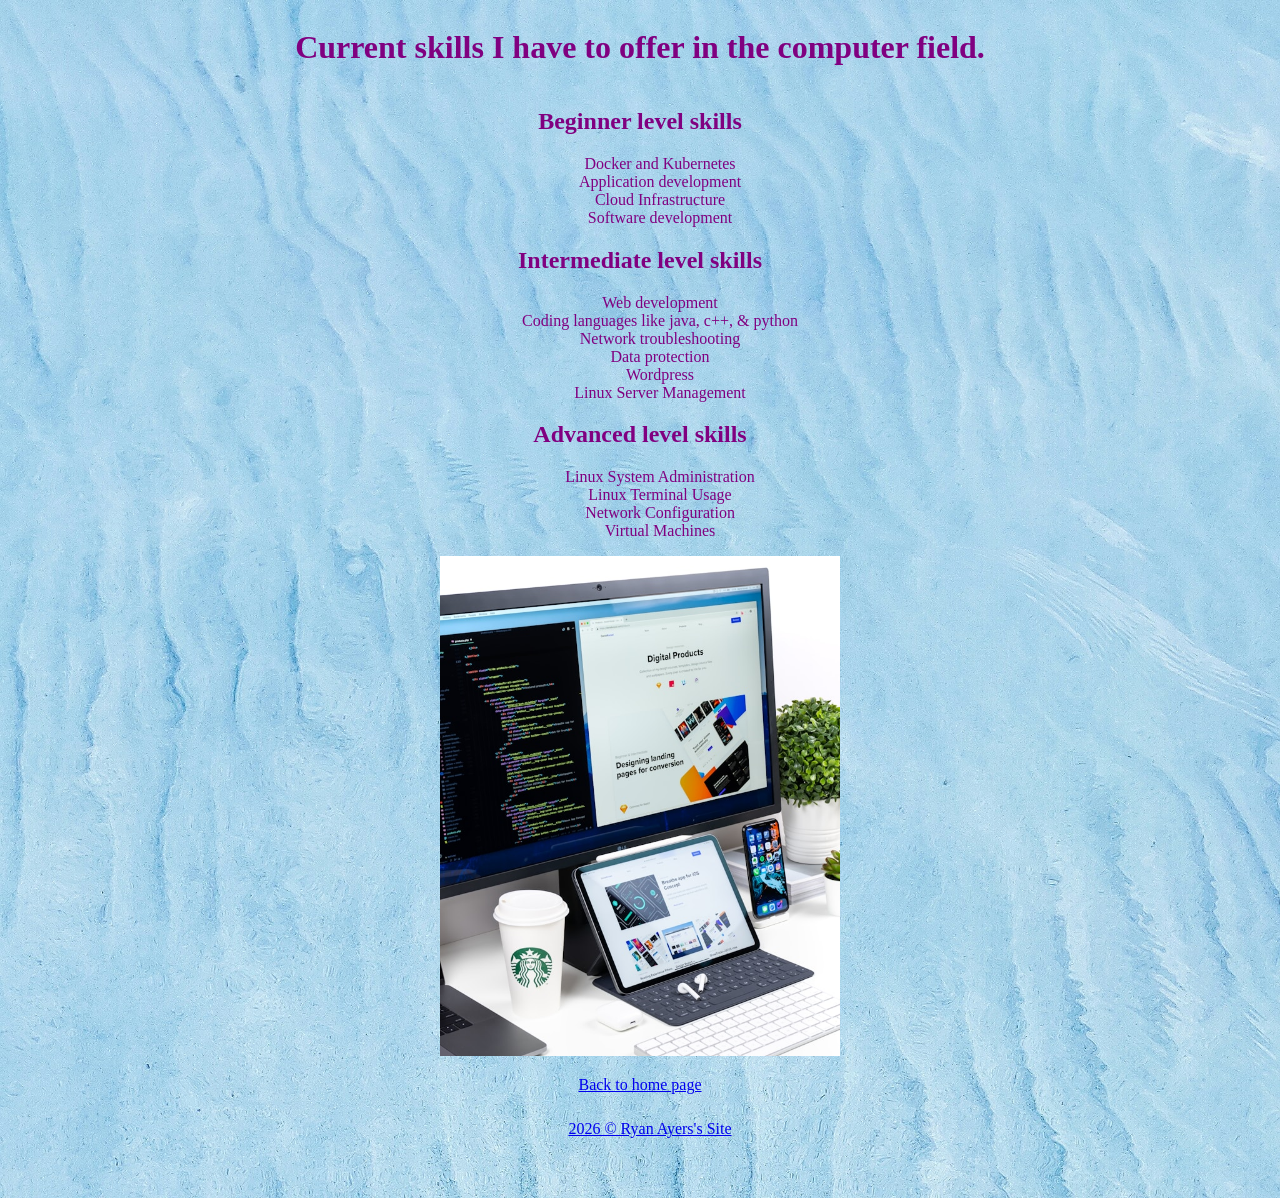
<file: current_skills.html>
<!DOCTYPE html>
<html lang="en">
<head>
    <meta charset="UTF-8">
    <meta name="viewport" content="width=device-width, initial-scale=1.0">
    <title>Current Skills</title>
    <link rel="stylesheet" href="style.css">
</head>
<body class="currentSkills">
    <header>
        <h1>Current skills I have to offer in the computer field.</h1>
    </header>

    <main class="skills">
        <h2>
            Beginner level skills
        </h2>
        <ul>
            <li>Docker and Kubernetes</li>
            <li>Application development</li>
            <li>Cloud Infrastructure</li>
            <li>Software development</li>
        </ul>

        <h2>
            Intermediate level skills
        </h2>
        <ul>
            <li>Web development</li>
            <li>Coding languages like java, c++, & python</li>
            <li>Network troubleshooting</li>
            <li>Data protection</li>
            <li>Wordpress</li>
            <li>Linux Server Management</li>
        </ul>

        <h2>
            Advanced level skills
        </h2>
        
        <ul>
            <li>Linux System Administration</li>
            <li>Linux Terminal Usage</li>
            <li>Network Configuration</li>
            <li>Virtual Machines</li>
        </ul>

        <img class="webImage" src="images/web_dev.jpg" alt="A web developer developing a website for digital products.">

        <p><a href="index.html">Back to home page</p>
    </main>
    <footer>2026 &copy; Ryan Ayers's Site</a></footer>
</body>
</html>
</file>
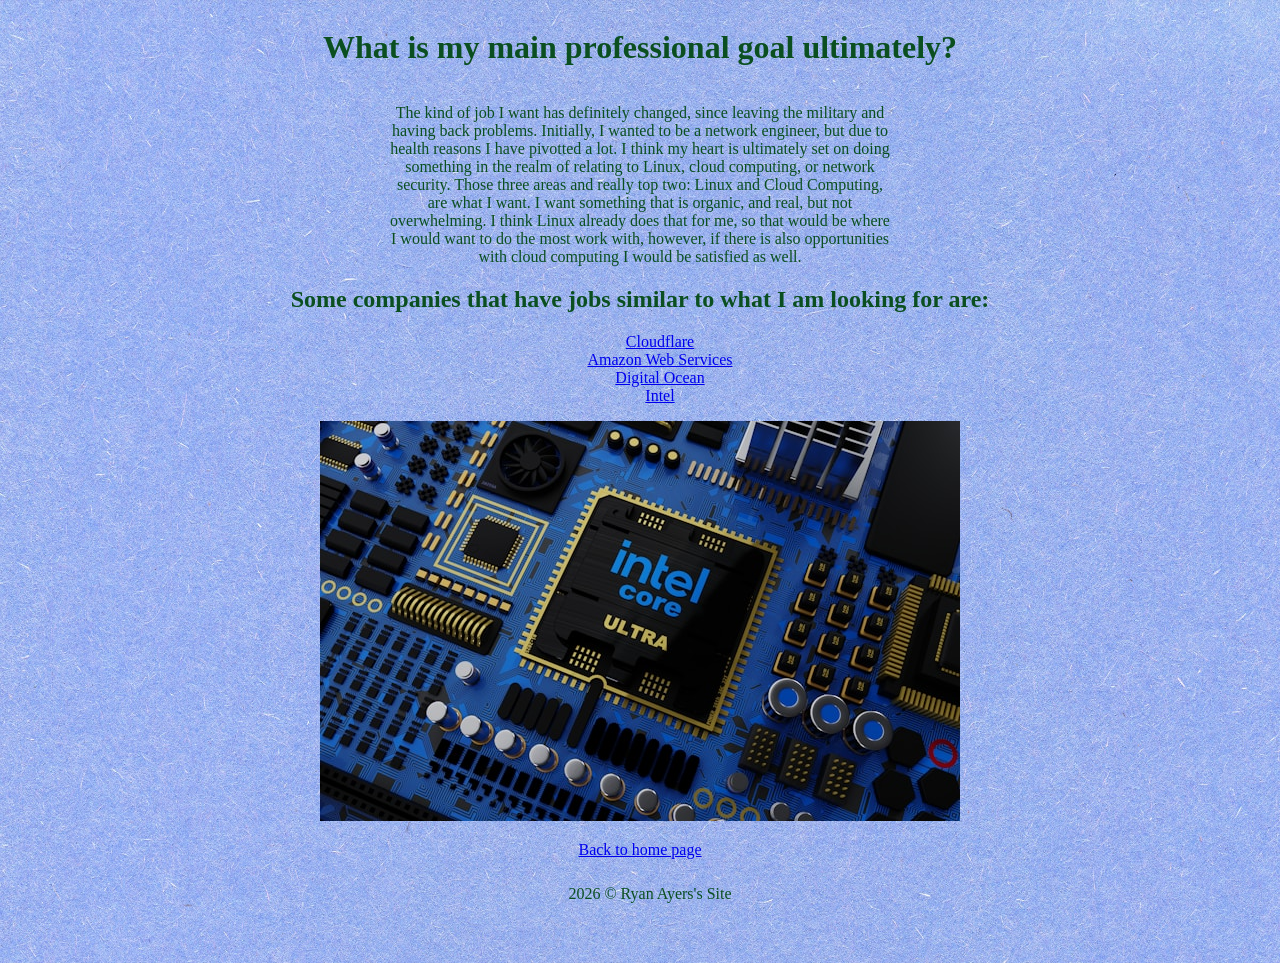
<file: professional_goal.html>
<!DOCTYPE html>
<html lang="en">
<head>
    <meta charset="UTF-8">
    <meta name="viewport" content="width=device-width, initial-scale=1.0">
    <title>Professional Goal</title>
    <link rel="stylesheet" href="style.css">
</head>
<body class="profGoals">
    <header>
        <h1>What is my main professional goal ultimately?</h1>
    </header>

    <main class="profMain">
        <div id="profContainer">
        <p>The kind of job I want has definitely changed, since leaving the military and having back problems. Initially, I wanted to be a network engineer, but due to
            health reasons I have pivotted a lot. I think my heart is ultimately set on doing something in the realm of relating to Linux, cloud computing, or network security.
            Those three areas and really top two: Linux and Cloud Computing, are what I want. I want something that is organic, and real, but not overwhelming. I think Linux
            already does that for me, so that would be where I would want to do the most work with, however, if there is also opportunities with cloud computing I would be
            satisfied as well.
        </p>
        </div>

        <h2>Some companies that have jobs similar to what I am looking for are:</h2>
        <ul>
            <li><a href="https://www.cloudflare.com/" target="_blank">Cloudflare</a></li>
            <li><a href="https://aws.amazon.com/" target="_blank">Amazon Web Services</a></li>
            <li><a href="https://www.digitalocean.com/" target="_blank">Digital Ocean</a></li>
            <li><a href="https://www.intel.com/content/www/us/en/homepage.html" target="_blank">Intel</a></li>
        </ul>


        <img src="images/intel.jpg" alt="A intel microprocessor attached to a motherboard.">

        <p><a href="index.html">Back to home page</a></p>
    </main>
    <footer>2026 &copy; Ryan Ayers's Site</footer>
</body>
</html>
</file>
<file: style.css>
/*
 * Author: Ryan Ayers
 */

body {
    font-family: Cambria, Georgia, serif;
    font-size: 16px;
    background-color: #171717;
    background-repeat: repeat;
    background-size: cover;
    /*resize with browser window*/
    margin-bottom: 50px;
    min-height: 100vh;
    display: flex;
    flex-direction: column;
}

p{
    text-align: center;
}

h2, h3{
    text-align: center;
}

h1{
    text-align: center;
}

footer{
    margin-top: auto;
    width: 100%;
    padding: 10px;
    text-align: center;
    
 }

body.home{
    background-image: url("images/background.jpg");
    color: rgb(39, 58, 10);
}

body.currentSkills{
    background-image: url("images/background2.jpg");
}

body.techGoals{
    background-image: url("images/background3.jpg");
}

body.profGoals{
    background-image: url("images/background4.jpg");
}

.currentSkills{
    color: purple;
}

.techGoals{
    color: rgb(194, 249, 194);
}

.profGoals{
    color:rgb(11, 79, 32);
}

.webImage{
    height: 500px;
    width: 400px;
}

.homePage{
    text-align: center;
}

.techMain{
    text-align: center;
}

.profMain{
    text-align: center;
}

.skills{
    text-align: center;
}

ul{
    text-align: center;
    list-style-type: none;
}

a img {
    border: none;
}

a:hover{
    color: orange;
}

a:active {
    text-decoration: none;
}

#homeText{
    width: 500px;
    margin: 0 auto;
}

#techContainer{
    width: 500px;
    margin: 0 auto;
}

#profContainer{
    width: 500px;
    margin: 0 auto;
}
</file>
